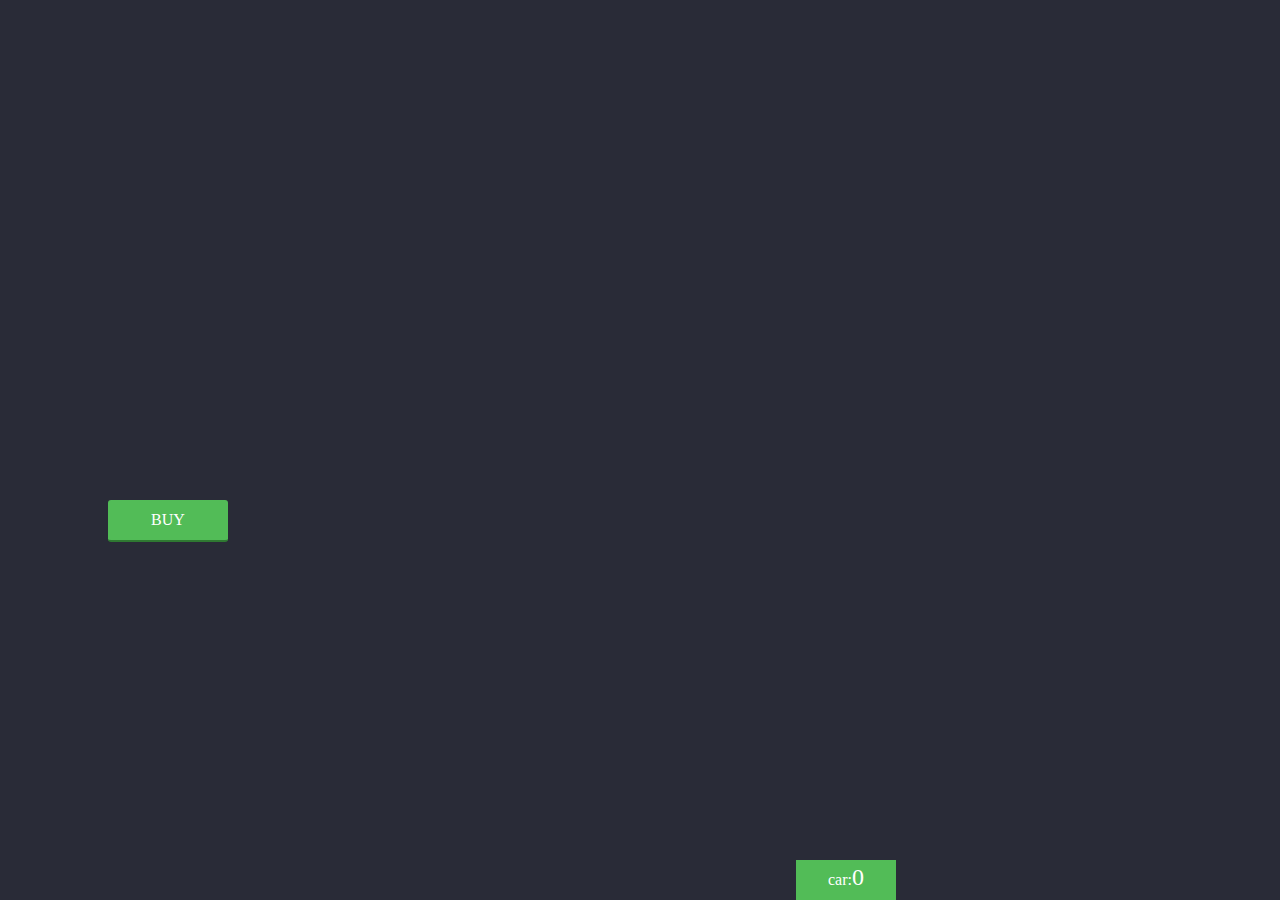
<file: views/ejemplo1.html>
<!DOCTYPE html>
<html lang="en">
<head>
    <meta charset="UTF-8">
    <meta http-equiv="X-UA-Compatible" content="IE=edge">
    <meta name="viewport" content="width=device-width, initial-scale=1.0">
    <title>Ejemplo 1</title>
    <link rel="stylesheet" href="/css/ejemplo1.css">
</head>
<body> 
    <div class="float__buy-bar" id="bar">car:<span>0</span></div>
    <div class="btn" id="btn1">BUY</div>
</body>
<script src="/js/ejemplo1.js"></script>
</html>
</file>
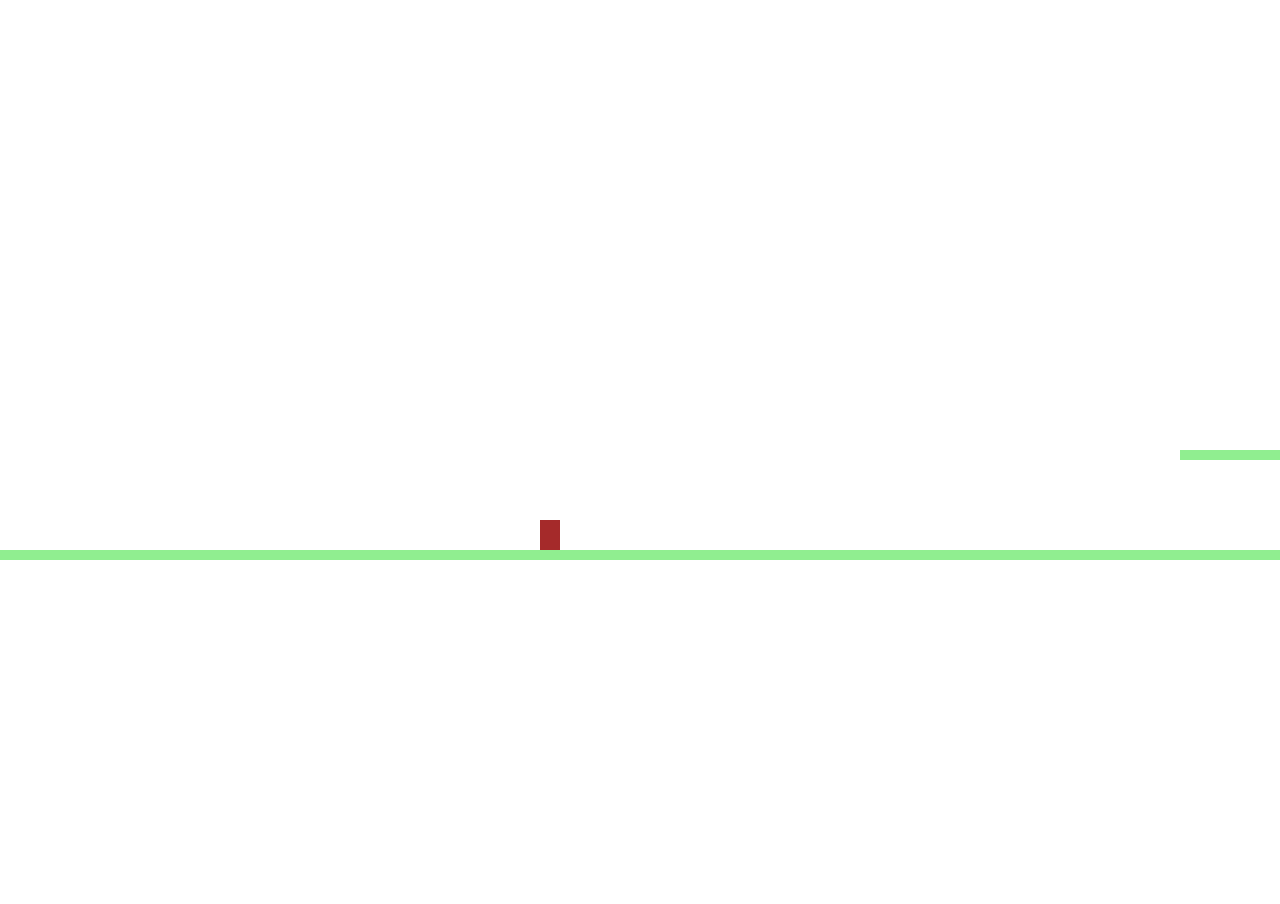
<file: views/ejemplo2.html>
<!DOCTYPE html>
<html lang="en">
<head>
    <meta charset="UTF-8">
    <meta http-equiv="X-UA-Compatible" content="IE=edge">
    <meta name="viewport" content="width=device-width, initial-scale=1.0">
    <title>Document</title>
    <link rel="stylesheet" href="/css/ejemplo2.css">
</head>
<body>
</body>
<script src="/js/ejemplo2.js"></script>
</html>
</file>
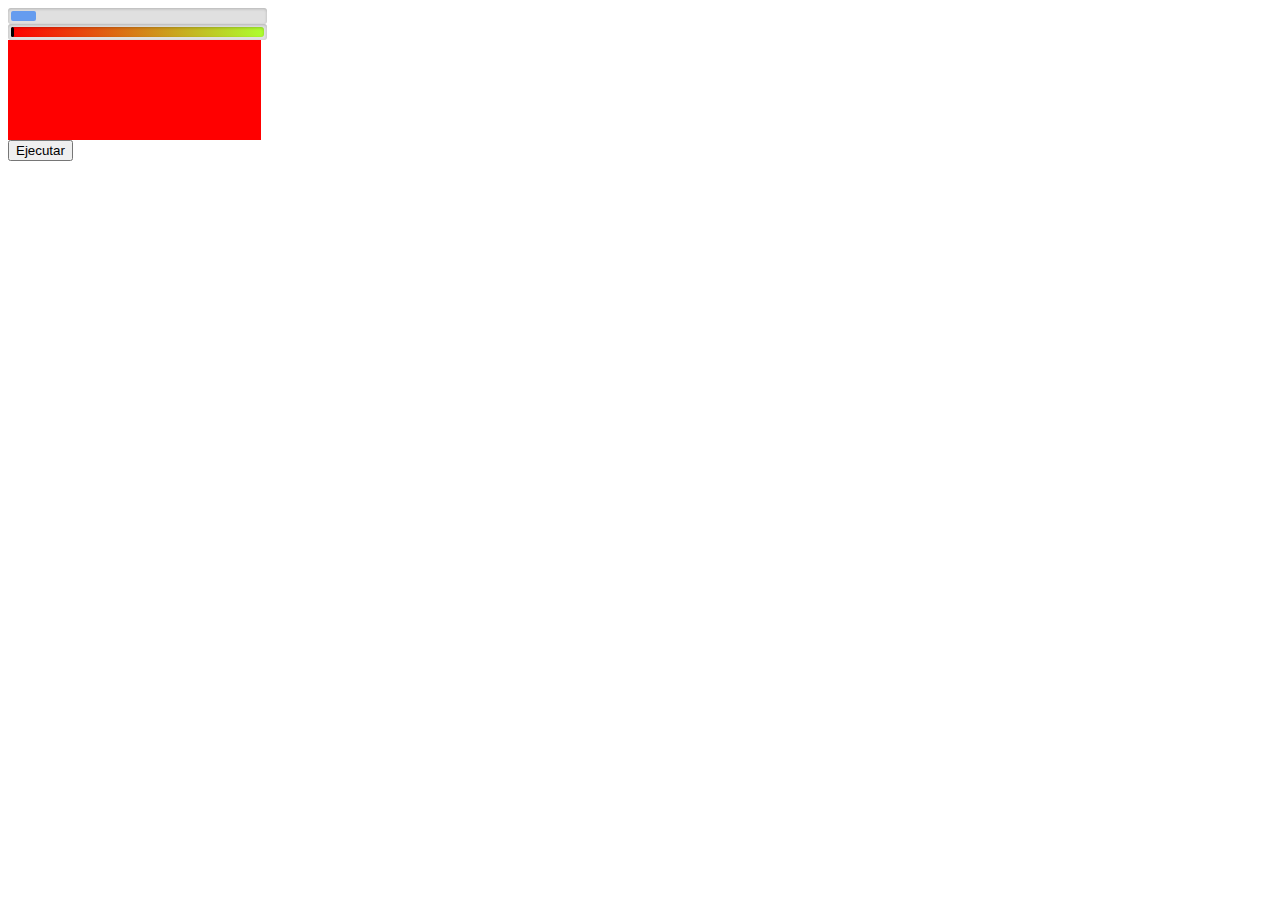
<file: views/ejemplo3.html>
<html lang="en">
<head>
    <title>JS Console</title>
    <link rel="stylesheet" href="/css/ejemplo3.css">
</head>
<body>
    <!-- <script src="https://ajax.googleapis.com/ajax/libs/jquery/2.1.1/jquery.min.js"></script> -->
    <div class="progress-bar">
        <span id="fill" class="progress-bar-fill" style="width: 0%"></span>
    </div>
    <div class="progress-bar">
        <div class="progress-line ">
            <span id="line" class="line"></span>
        </div>
    </div>
    <div id="test" style="display: block; background-color: red; width: 20%; height: 100px;">
    </div>
    <button id="btn">Ejecutar</button>
</body>
    <script src="../js/jquery.min.js"></script>
    <script src="../js/ejemplo3.js"></script>
</html>
</file>
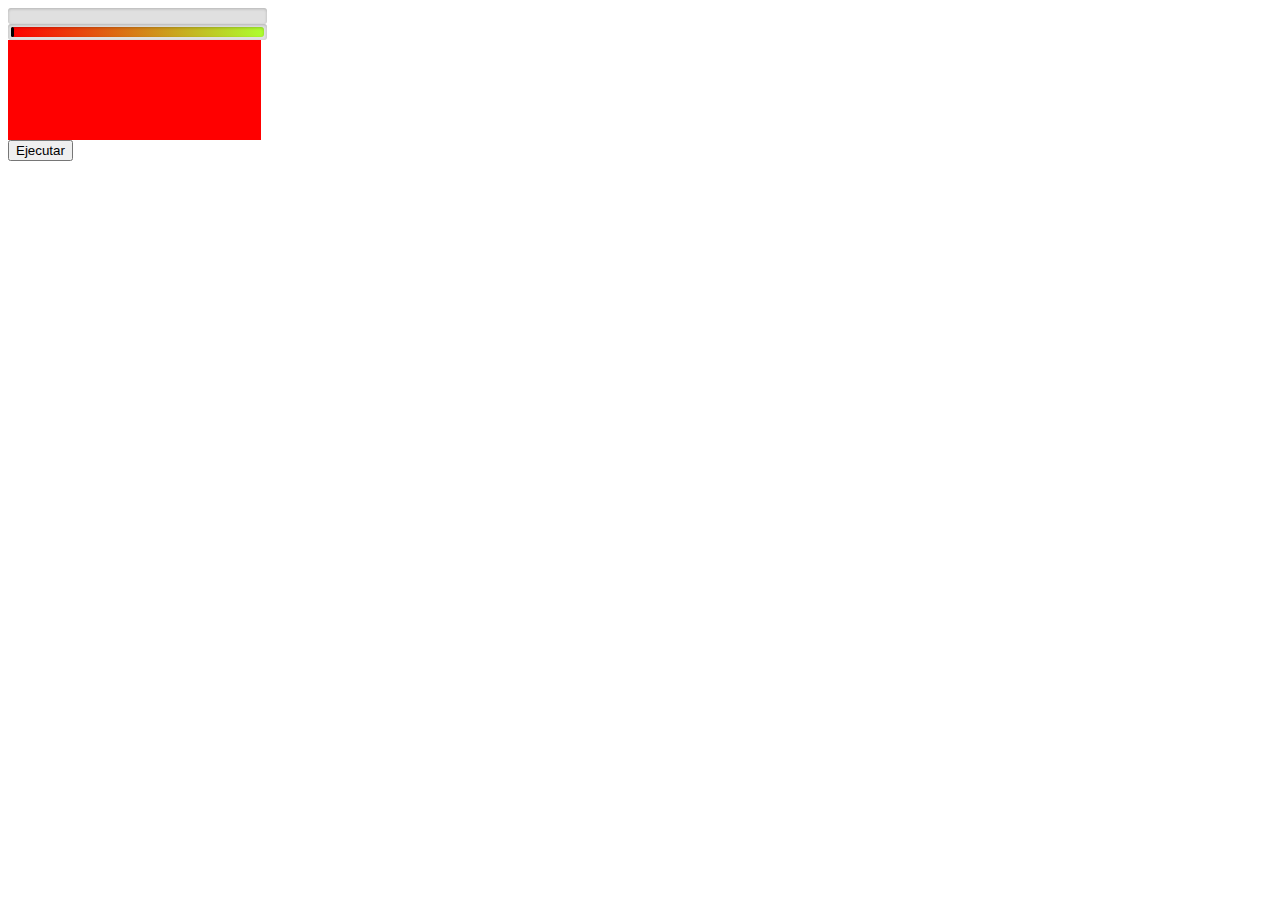
<file: views/test-potencia.html>
<html lang="en">
<head>
    <title>Barra Potencia</title>
    <link rel="stylesheet" href="/css/ejemplo3.css">
</head>
<body>
    <!-- <script src="https://ajax.googleapis.com/ajax/libs/jquery/2.1.1/jquery.min.js"></script> -->
    <div class="progress-bar">
        <span id="fill" class="progress-bar-fill" style="width: 0%"></span>
    </div>
    <div class="progress-bar">
        <div class="progress-line ">
            <span id="line" class="line"></span>
        </div>
    </div>
    <div id="test" style="display: block; background-color: red; width: 20%; height: 100px;">
    </div>
    <button id="btn">Ejecutar</button>
</body>
    <script src="../js/jquery.min.js"></script>
    <script src="../js/test-potencia.js""></script>
</html>
</file>
<file: css/ejemplo1.css>
body {
    background: #292b37;
    color: #fff;
  }
  
  .float__buy-bar {
    width: 100px;
    line-height: 40px;
    text-align: center;
    right: 30%;
    bottom: 0;
    position: fixed;
    background: #52bc57;
  }
  .float__buy-bar span {
    font-size: 24px;
    line-height: 1;
  }
  
  .btn {
    background: #52bc57;
    border-bottom: 2px #2f7932 solid;
    width: 120px;
    line-height: 40px;
    display: block;
    text-align: center;
    border-radius: 3px;
    margin: 500px 0px 0px 100px;
    cursor: pointer;
  }
  .btn::selection {
    background: none;
  }
  
  #circle,
  p {
    width: 16px;
    height: 16px;
    border-radius: 50%;
    background: #2c96dd;
    position: absolute;
    display: block;
    z-index: 2;
  }
  
  p {
    background: #dc3b3b;
    z-index: 1;
  }
</file>
<file: css/ejemplo2.css>
body{
	margin: 0;
	padding: 0;
	overflow: hidden;
}
</file>
<file: css/ejemplo3.css>
.progress-bar {
    /* width: calc(100% - 6px); */
    width: 20%;
    height: 10px;
    background: #e0e0e0;
    padding: 3px;
    border-radius: 3px;
    box-shadow: inset 0 1px 3px rgba(0, 0, 0, .2);
}

.progress-bar-fill {
    display: block;
    height: 10px;
    background: #659cef;
    border-radius: 2px;
    width: 100%;
    /*transition: width 250ms ease-in-out;*/
    transition: width 50ms ease-in-out;
}

.progress-line {
  /* width: calc(100% - 6px); */
  width: 100%;
  height: 10px;
  border-radius: 3px;
  box-shadow: inset 0 1px 3px rgba(0, 0, 0, .2);
  background-image: linear-gradient(to right, red, greenyellow);
}

.line {
  position: relative;
  border-radius: 4px;
  background-color: black;
  display: block;
  height: 10px;
  left: 0%;
  width: 1%;
  transition: left 50ms ease-in-out;
}

.line-1 {
  border-left: 4px solid black;
  display: block;
  height: 10px;
  width: 1px;
}

.test {
  display: block;
  background-color: red;
  width: 20%;
  height: 100px;
}
</file>
